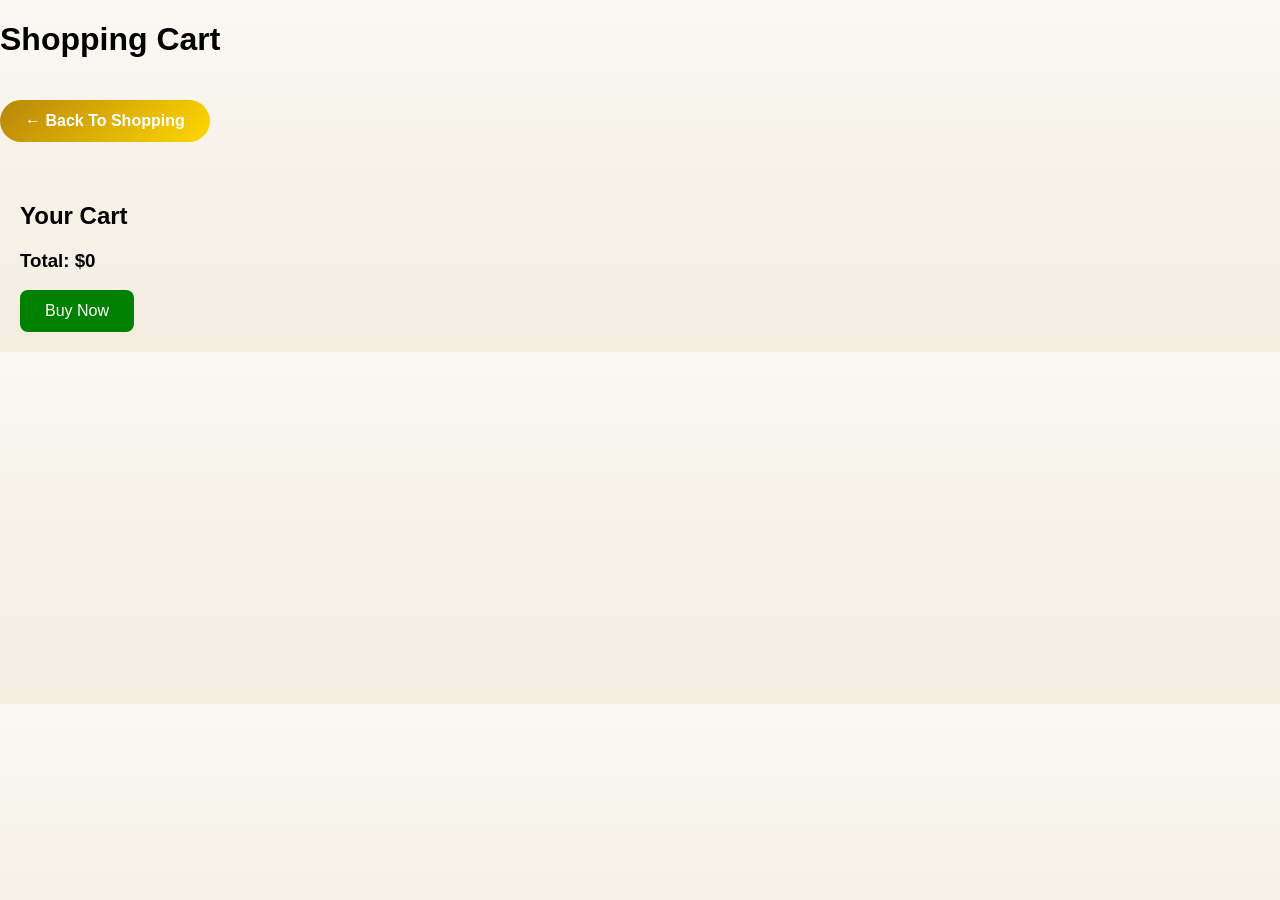
<file: cart.html>
<!doctype html>
<html>
  <head>
    <title>Cart</title>
    <link rel="stylesheet" href="style.css" />
  </head>
  <body>
    <header>
      <h1>Shopping Cart</h1>
      <a href="index.html" class="back-btn">
    ← Back To Shopping
</a>
    </header>

    <div class="cart-container">
      <h2>Your Cart</h2>

      <div id="cartItems"></div>

      <h3 id="totalAmount">Total: $0</h3>

      <button id="buyBtn">Buy Now</button>
    </div>

    <script>

let cart =
JSON.parse(localStorage.getItem("cart")) || [];

let container =
document.getElementById("cartItems");

let total = 0;

cart.forEach(item=>{

total += item.price;

container.innerHTML += `

<div class="cart-item">

<img src="${item.image}">

<div>

<h3>${item.name}</h3>

<p>$${item.price}</p>

</div>

</div>

`;

});

document.getElementById("totalAmount")
.innerHTML = "Total: $" + total;

document.getElementById("buyBtn")
.onclick = function(){

if(cart.length===0){

alert("Cart is Empty");
return;

}

alert(
"Order Placed Successfully!\nTotal Amount: $" + total
);

localStorage.removeItem("cart");

location.reload();

};

</script>
  </body>
</html>
</file>
<file: style.css>
body{
    margin:0;
    font-family:Arial,sans-serif;
    background:linear-gradient(
        to bottom,
        #faf8f3,
        #f3ede0
    );
}

.header{

position:sticky;
top:0;
z-index:1000;

height:80px;

display:flex;
justify-content:space-between;
align-items:center;

padding:0 40px;

background:linear-gradient(
135deg,
#b8860b,
#daa520,
#ffd700
);

box-shadow:0 4px 15px rgba(0,0,0,0.3);

}
.hero-text h1::after{
    content:"";
    display:block;
    width:120px;
    height:4px;
    margin-top:15px;
    border-radius:20px;

    background:linear-gradient(
    to right,
    #ffd700,
    transparent);
}

.logo{
    font-size:42px;
    font-weight:800;
    color:white;
    letter-spacing:2px;
    text-transform:uppercase;
}

.search-box{

display:flex;
width:40%;

}

.search-box input{

flex:1;
padding:12px;

border:none;
outline:none;

border-radius:30px 0 0 30px;

font-size:16px;

}

.search-box button{

padding:12px 18px;

border:none;

background:#222;
color:white;

cursor:pointer;

border-radius:0 30px 30px 0;

}

.header-right{

display:flex;
align-items:center;
gap:25px;

}

.header-right a{

color:white;
text-decoration:none;
font-weight:bold;

transition:0.3s;

}

.header-right a:hover{

transform:translateY(-2px);
color:black;

}

.cart{

background:white;
color:#b8860b !important;

padding:10px 18px;

border-radius:30px;

}

#cart-count{

background:red;
color:white;

padding:3px 8px;

border-radius:50%;

margin-left:5px;

font-size:12px;

}

.hero-section{
    position:relative;
    overflow:hidden;
    gap:80px;
    min-height:70vh;
    display:flex;
    align-items:center;
    justify-content:space-between;

    padding:60px;
    border-radius:25px;

    background:
    radial-gradient(circle at top right,
    rgba(255,215,0,0.25),
    transparent 35%),

    radial-gradient(circle at bottom left,
    rgba(184,134,11,0.18),
    transparent 40%),

    linear-gradient(
    135deg,
    #0f0f0f 0%,
    #1a1a1a 35%,
    #242424 65%,
    #111111 100%);
}

.hero-section::before{
    content:"";
    position:absolute;
    width:500px;
    height:500px;

    background:
    radial-gradient(
    circle,
    rgba(255,215,0,0.15),
    transparent 70%);

    top:-200px;
    right:-150px;

    animation: glowMove 8s infinite alternate;
}
.hero-section::after{
    content:"";
    position:absolute;
    inset:0;
    display:none;
    pointer-events:none;
}

@keyframes glowMove{
    from{
        transform:translateY(0px);
    }
    to{
        transform:translateY(60px);
    }
}
.hero-section{
    border:1px solid rgba(255,215,0,0.2);
    box-shadow:
    0 0 30px rgba(255,215,0,0.08),
    0 20px 60px rgba(0,0,0,0.4);
}

.hero-section .hero-text,
.hero-section .hero-image{
  position:relative;
  z-index:1;
}

.hero-section .hero-text{
  max-width:520px;
}

.hero-section .hero-text::before{
  content:"Luxury Collection";
  display:inline-block;
  margin-bottom:22px;
  padding:8px 18px;
  background: rgb(235 202 30 / 65%);
  border:1px solid rgba(255,215,0,0.28);
  border-radius:999px;
  letter-spacing:0.18em;
  font-size:0.85rem;
  text-transform:uppercase;
}

.hero-text h1{
    font-size:4.5rem;
    color:#ffd700;
    text-shadow:
    0 0 20px rgba(255,215,0,0.3);
}

.hero-section .hero-text p{
  font-size:1.3rem;
    color:#f1f1f1;
    line-height:1.8;
  margin-bottom:18px;
  max-width:650px;
  opacity:0.95;
}

.hero-section .hero-text button{
  background:linear-gradient(135deg, #ffd700, #f0c040);
  color:#111;
  border:none;
  padding:16px 38px;
  border-radius:999px;
  cursor:pointer;
  font-size:1rem;
  box-shadow:0 18px 40px rgba(0,0,0,0.22);
  transition:transform .25s ease, box-shadow .25s ease;
}

.hero-section .hero-text button:hover{
  transform:translateY(-2px);
  box-shadow:0 24px 50px rgba(0,0,0,0.28);
}

.hero-image{
  flex:1 1 420px;
  max-width:460px;
  display:flex;
  justify-content:center;
  align-items:center;
}

.hero-image img{
    width:100%;
    max-width:500px;
    border-radius:25px;
    border:3px solid rgba(255,215,0,.3);
    box-shadow:0 25px 60px rgba(0,0,0,.5);
}

.cart-btn{
color:white;
text-decoration:none;
font-weight:bold;
}

.container{
display:flex;
}

aside{
width:220px;
background:#eee;
padding:20px;
}

aside button{
width:100%;
padding:10px;
margin-bottom:10px;
cursor:pointer;
border:none;
background:lightblue;
}

main{
flex:1;
padding:20px;
}

.products{
display:none;
grid-template-columns:repeat(auto-fit,minmax(220px,1fr));
gap:20px;
}

.product{
    background:white;
    padding:15px;
    overflow:hidden;
    text-align:center;
    border-radius:18px;
    box-shadow:0 10px 30px rgba(0,0,0,0.08);
    transition:all .3s ease;
}

.product:hover{
    transform:translateY(-8px);
    box-shadow:0 20px 40px rgba(0,0,0,0.15);
}

.product img{
    width:100%;
    height:250px;
    object-fit:cover;
    border-radius:15px;
    transition:.4s;
}

.product:hover img{
    transform:scale(1.05);
}

.product button{
    background:linear-gradient(
    135deg,
    #b8860b,
    #ffd700);

    color:#111;
    font-weight:bold;
    border:none;
    padding:12px 20px;
    border-radius:30px;
    cursor:pointer;
}
.cart-container{
padding:20px;
}

.cart-item{
display:flex;
align-items:center;
gap:20px;
margin-bottom:20px;
padding:10px;
background:white;
border-radius:10px;
box-shadow:0 0 10px rgba(0,0,0,0.1);
}

.cart-item img{
width:120px;
height:120px;
object-fit:cover;
border-radius:10px;
}

#buyBtn{
padding:12px 25px;
background:green;
color:white;
border:none;
border-radius:8px;
cursor:pointer;
font-size:16px;
}

.page{
    display:none;
    padding:20px;
}

#home{
    display:block;
}

.shop-layout{
    display:flex;
    gap:20px;
}

.shop-layout aside{
    width:220px;
    background:#eee;
    padding:20px;
}

.products-area{
    flex:1;
}

.categories{

    display:flex;
    justify-content:center;
    gap:20px;

    margin:20px 0 30px 0;
    flex-wrap:wrap;

}

.categories button{
    padding:14px 35px;
    border:none;
    background:linear-gradient(
        135deg,
        #c69214,
        #ffd700
    );
    color:#111;
    font-weight:bold;
    border-radius:50px;
    transition:.3s;
}

.categories button:hover{
    transform:translateY(-3px);
    box-shadow:0 10px 20px rgba(0,0,0,.2);
}
.offer-banner{
    background:#d4af37;
    color:white;
    text-align:center;
    padding:10px;
    font-weight:bold;
}
footer{
    background:#111;
    color:white;
    text-align:center;
    padding:40px;
    margin-top:50px;
}
html{
    scroll-behavior:smooth;
}
.back-btn{
    display:inline-block;
    margin:20px 0;
    padding:12px 25px;

    background:linear-gradient(
        135deg,
        #b8860b,
        #ffd700
    );

    color:white;
    text-decoration:none;
    font-weight:bold;

    border-radius:30px;

    transition:0.3s;
}

.back-btn:hover{
    transform:translateY(-2px);
    box-shadow:0 8px 20px rgba(0,0,0,0.2);
}
.footer{
    background:#3b0000;
    color:white;
    margin-top:60px;
    padding-top:50px;
}

.footer-container{
    display:flex;
    justify-content:space-around;
    flex-wrap:wrap;
    gap:40px;
    padding:0 50px 40px;
}

.footer-section{
    min-width:250px;
}

.footer-section h3{
    color:#ffd700;
    margin-bottom:20px;
}

.footer-section p{
    margin:12px 0;
}

.footer-section a{
    display:block;
    color:white;
    text-decoration:none;
    margin:10px 0;
}

.footer-section a:hover{
    color:#ffd700;
}

.footer-icon{
    width:22px;
    height:22px;
    vertical-align:middle;
    margin-right:10px;
}

.footer-bottom{
    border-top:1px solid rgba(255,255,255,.2);
    text-align:center;
    padding:20px;
    background:#2a0000;
}
</file>
